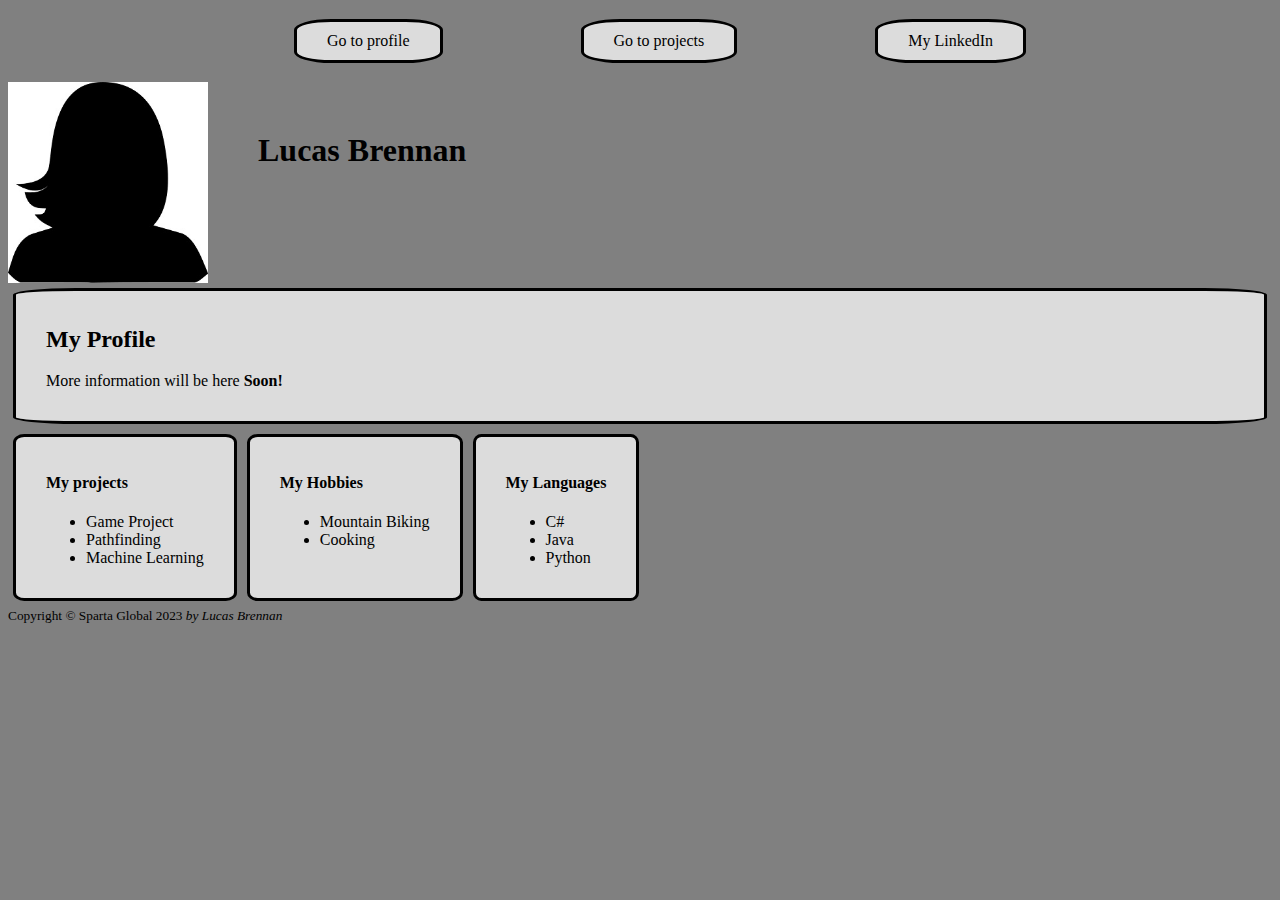
<file: index.html>
﻿<!DOCTYPE html>

<html lang="en" xmlns="http://www.w3.org/1999/xhtml">
<head>
    <meta charset="utf-8" />
    <title>My Profile</title>
    <meta name="author" content="A. Trainer" />
    <meta name="description" content="This is a wonderful web page" />
    <meta name="viewport" content="width=device-width, initial-scale=1" />
    <link href="profileStyle.css" rel="stylesheet"/>
</head>
<body>
    <nav>
        <div>
            <ul id="navContainer">
                <li class="navBox"><a href="index.html" class="linkText">Go to profile</a></li>
                <li class="navBox"><a href="projects.html" class="linkText">Go to projects</a></li>
                <li class="navBox"><a href="https://www.linkedin.com/in/lucas-brennan-1576b4243" target="_blank" class="linkText">My LinkedIn</a></li>
            </ul>
    </div>
    </nav>
    <header>
        <div class="flexContainer">
            <img alt="My picture" src="images/profilepic.jpg" width="200px">
            <h1>Lucas Brennan</h1>
        </div>
        <div class="box-1">
            <h2>My Profile</h2>
            <p>More information will be here <strong>Soon!</strong></p>
        </div>
    </header>
    <div class="flexContainer">
        <div class = "box-1">
            <h4>My projects</h4>
            <ul>
                <li>Game Project</li>
                <li>Pathfinding</li>
                <li>Machine Learning</li>
            </ul>
        </div>
        <div class="box-1">
            <h4>My Hobbies</h4>
            <ul>
                <li>Mountain Biking</li>
                <li>Cooking</li>
            </ul>
        </div>
        <div class="box-1">
            <h4>My Languages</h4>
            <ul>
                <li>C#</li>
                <li>Java</li>
                <li>Python</li>
            </ul>
        </div>
    </div>
    <footer>
        <small>Copyright &#169; Sparta Global 2023 <cite>by Lucas Brennan</cite></small>       
    </footer>
</body>
</html>
</file>
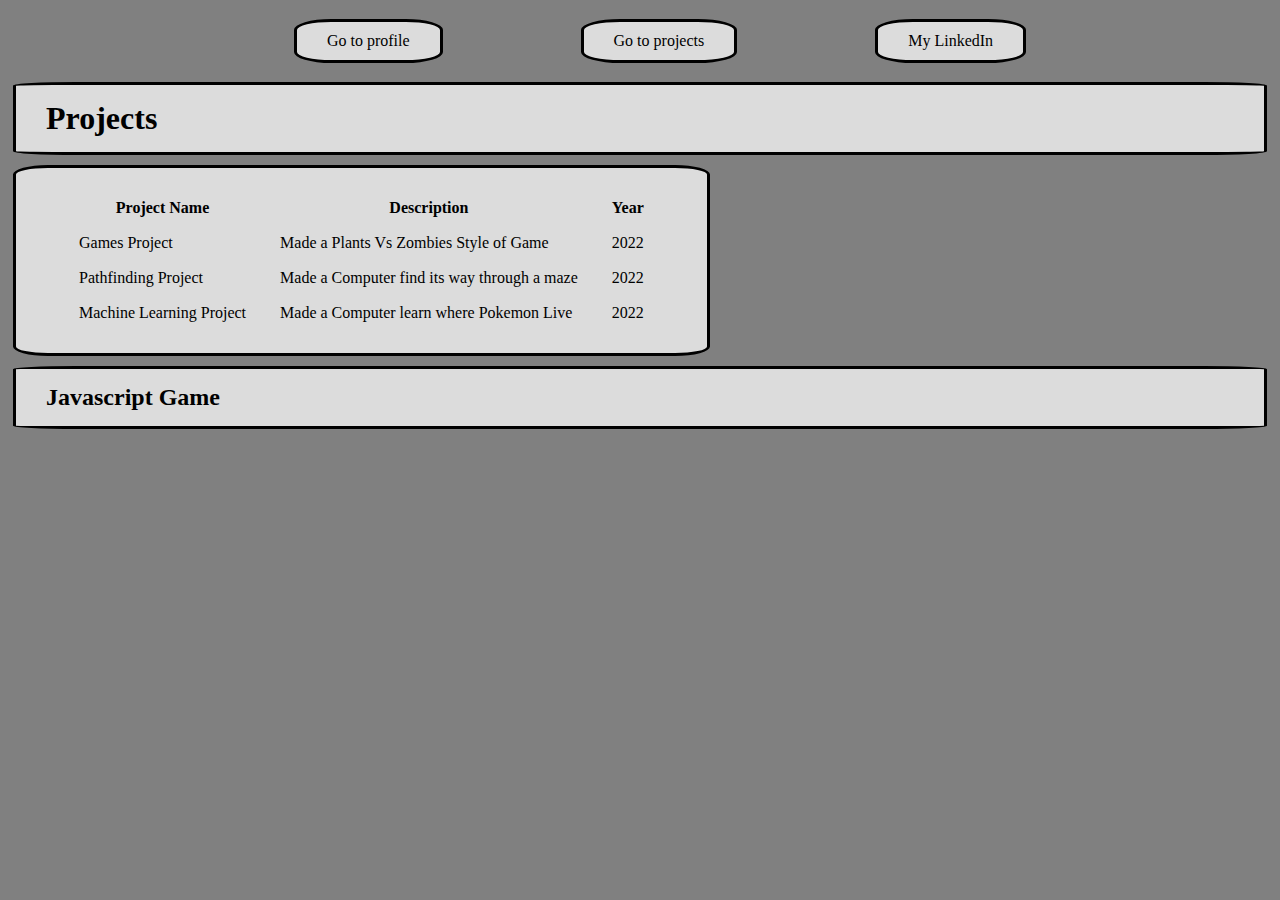
<file: projects.html>
﻿<!DOCTYPE html>

<html lang="en" xmlns="http://www.w3.org/1999/xhtml">
<head>
    <meta charset="utf-8" />
    <title>My projects</title>
    <link href="profileStyle.css" rel="stylesheet"/>
</head>
<body>
    <nav>
        <ul id="navContainer">
            <li class="navBox"><a href="index.html" class="linkText">Go to profile</a></li>
            <li class="navBox"><a href="projects.html" class="linkText">Go to projects</a></li>
            <li class="navBox"><a href="https//:www.linkedin.com/in/lucas-brennan-1576b4243" target="_blank" class="linkText">My LinkedIn</a></li>
        </ul>
    </nav>
    <section>
        <h1 class="box-1">Projects</h1>
        <div class="flexContainer">    
            <table class="box-1">
                <thead>
                    <tr>
                        <th>Project Name</th>
                        <th>Description</th>
                        <th>Year</th>
                    </tr>
                </thead>
                <tbody>
                    <tr>
                        <td><a href="https://github.com/Lucas440/COMP3404Games" target="_blank" class="linkText">Games Project</a></td>
                        <td>Made a Plants Vs Zombies Style of Game</td>
                        <td>2022</td>
                    </tr>
                    <tr>
                        <td><a href="https://github.com/Lucas440/Pathfinding" target="_blank" class="linkText">Pathfinding Project</a></td>
                        <td>Made a Computer find its way through a maze</td>
                        <td>2022</td>
                    </tr>
                    <tr>
                        <td><a href="https://github.com/Lucas440/COMP3407" target="_blank" class="linkText">Machine Learning Project</a></td>
                        <td>Made a Computer learn where Pokemon Live</td>
                        <td>2022</td>
                    </tr>
                </tbody>
            </table>
        </div>
    </section>
    <section>
        <h2 class="box-1">Javascript Game</h2>
        <!-- We will implement this in the JavaScript lesson -->
    </section>
</body>
</html>
</file>
<file: profileStyle.css>
*{
    box-sizing: border-box;
}

body{
    background-color: gray;
}

h1{
    margin: 50px;
}

.flexContainer{
    display: flex;
}

#navContainer{
    display: flex;
    flex-direction: row;
    align-items: center;
    justify-content: center;
    gap: 10vw;

    list-style-type: none;
}

.navBox{
    text-decoration: none;
    color: black;

    
    background-color: gainsboro;
    padding: 10px 30px;
    margin: 3px 5px;

    border: black 3px solid;
    border-radius: 25%;
}

.navBox:hover{
    background-color:ghostwhite;
}

.linkText{
    text-decoration: none;
    color: black;
}

.linkText:hover{
    color:darkcyan;
}

.box-1{
    background-color: gainsboro;
    padding: 15px 30px;
    margin: 5px;
    border: black 3px solid;
    border-radius: 5%;
}

table{
    border-collapse: separate;
    border-spacing: 2em 15px;
}
</file>
